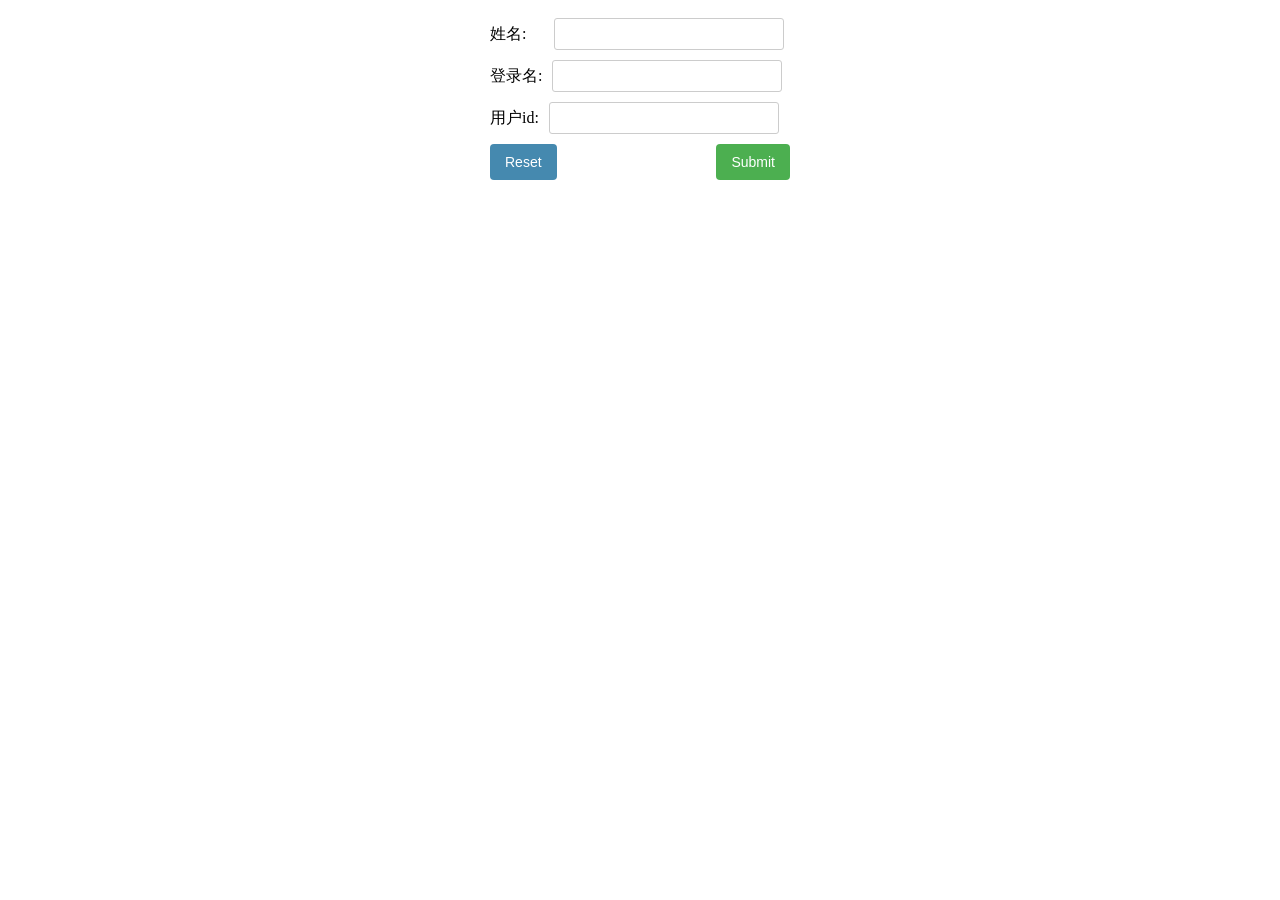
<file: bmDemo/web/addUser.html>
<!DOCTYPE html>
<html lang="en">
<head>
    <meta charset="UTF-8">
    <title>添加用户</title>
    <style>

        #adddiv {
            margin: 0 auto;
            width: 300px;
        }

        input[type=text]{
            outline-style: none ;
            border: 1px solid #ccc;
            border-radius: 3px;
            padding: 6px 14px;
            width: 200px;
            font-size: 16px;
            margin-left: 10px;
            /*font-weight: 700;*/
            /*font-family: "Microsoft soft";*/
        }

        .info{
            padding-top: 10px;
        }

        button[type=submit] {
            background-color: #4CAF50; /* Green */
            border: none;
            color: white;
            padding: 6px 15px;
            text-align: center;
            text-decoration: none;
            display: inline-block;
            font-size: 14px;
            border-radius: 4px;
        }

        button[type=reset] {
            background-color: #4589af; /* Green */
            border: none;
            color: white;
            padding: 6px 15px;
            text-align: center;
            text-decoration: none;
            display: inline-block;
            font-size: 14px;
            border-radius: 4px;
        }

        input[type=submit] {
            background-color: #4CAF50; /* Green */
            border: none;
            color: white;
            padding: 10px 15px;
            text-align: center;
            text-decoration: none;
            display: inline-block;
            font-size: 14px;
            border-radius: 4px;
            margin-top: 10px;
            float: right;
        ;
        }

        input[type=reset] {
            background-color: #4589af; /* Green */
            border: none;
            color: white;
            padding: 10px 15px;
            text-align: center;
            text-decoration: none;
            display: inline-block;
            font-size: 14px;
            border-radius: 4px;
            margin-top: 10px;
        }

        .ts{
            width: 100px;
            display: inline;
        }

        #name{
            margin-left: 28px;
        }

    </style>
</head>
<body>
<div id = "adddiv">
    <form action="addUser.jsp" method="post">
        <div class="info" ><div class="ts">姓名:</div><input type="text" name="name" id="name"><br></div>
        <div class="info"><div class="ts">登录名:</div><input type="text" name="loginname"><br></div>
        <div class="info"><div class="ts">用户id:</div><input type="text" name="userid"><br></div>
        <input type="submit" name="submit">
        <input type="reset" name="reset">
    </form>
</div>

</body>
</html>
</file>
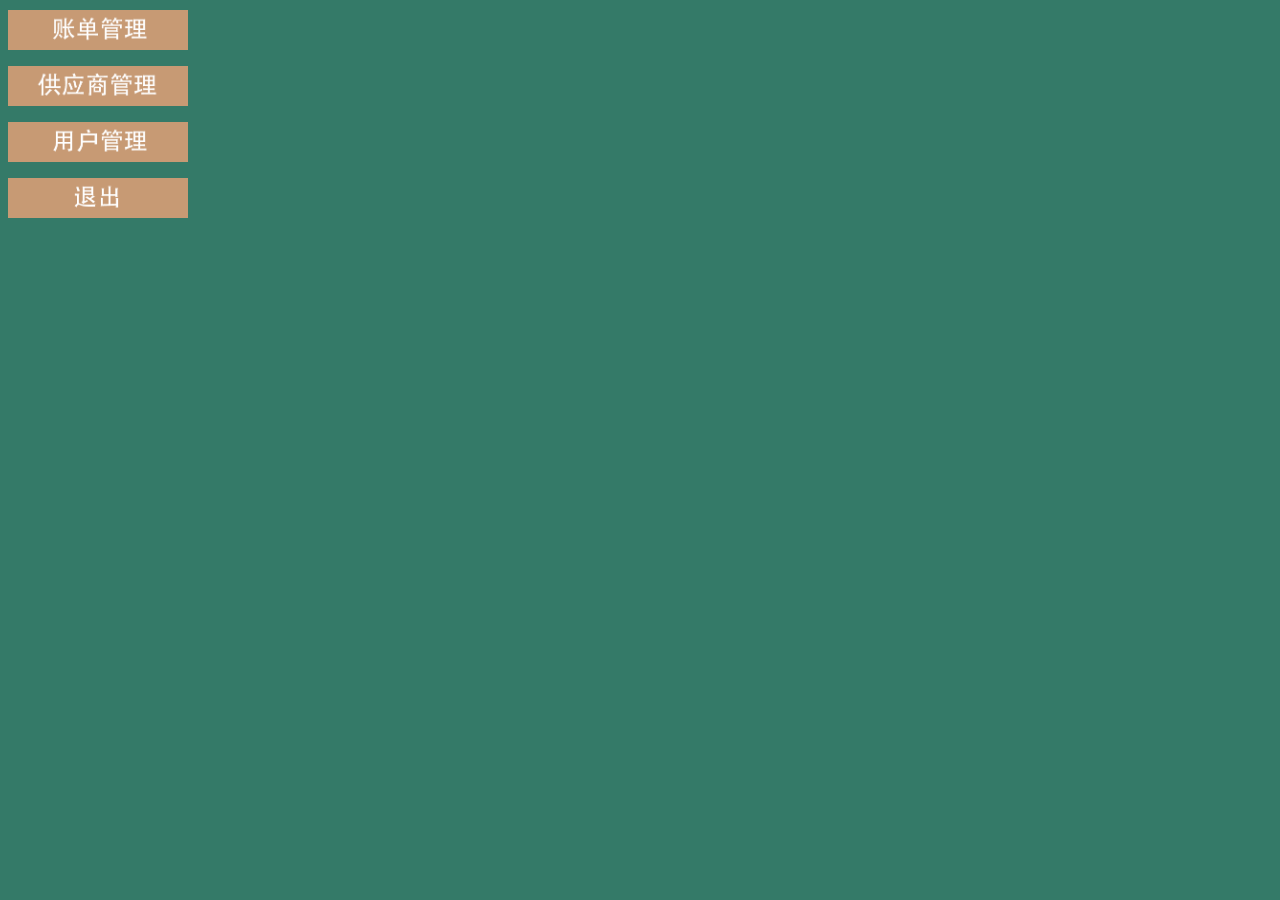
<file: bmDemo/web/left.html>
<!DOCTYPE html>
<html lang="zh">
<meta http-equiv="Content-Type" content="text/html; charset=utf-8" />
<title></title>
<link type="text/css" rel="stylesheet" href="css/style.css" />
<style>
    body{
        background: #347a68;
    }
</style>
</head>
<body class="frame-bd">
<ul class="left-menu">
    <li><a href="bill.html" target="mainFrame"><img src="images/btn_bill.png" width="180px" height="40px" /></a></li>
    <li><a href="supplier.html" target="mainFrame"><img src="images/btn_supplier.png" width="180px" height="40px"/></a></li>
    <li><a href="users.html" target="mainFrame"><img src="images/btn_users.png" width="180px" height="40px" /></a></li>
    <li><a href="#" onClick="javaScript:alert('这里实现退出操作！')"><img src="images/btn_exit.png" width="180px" height="40px" /></a></li>
</ul>
</body>
</html>
</file>
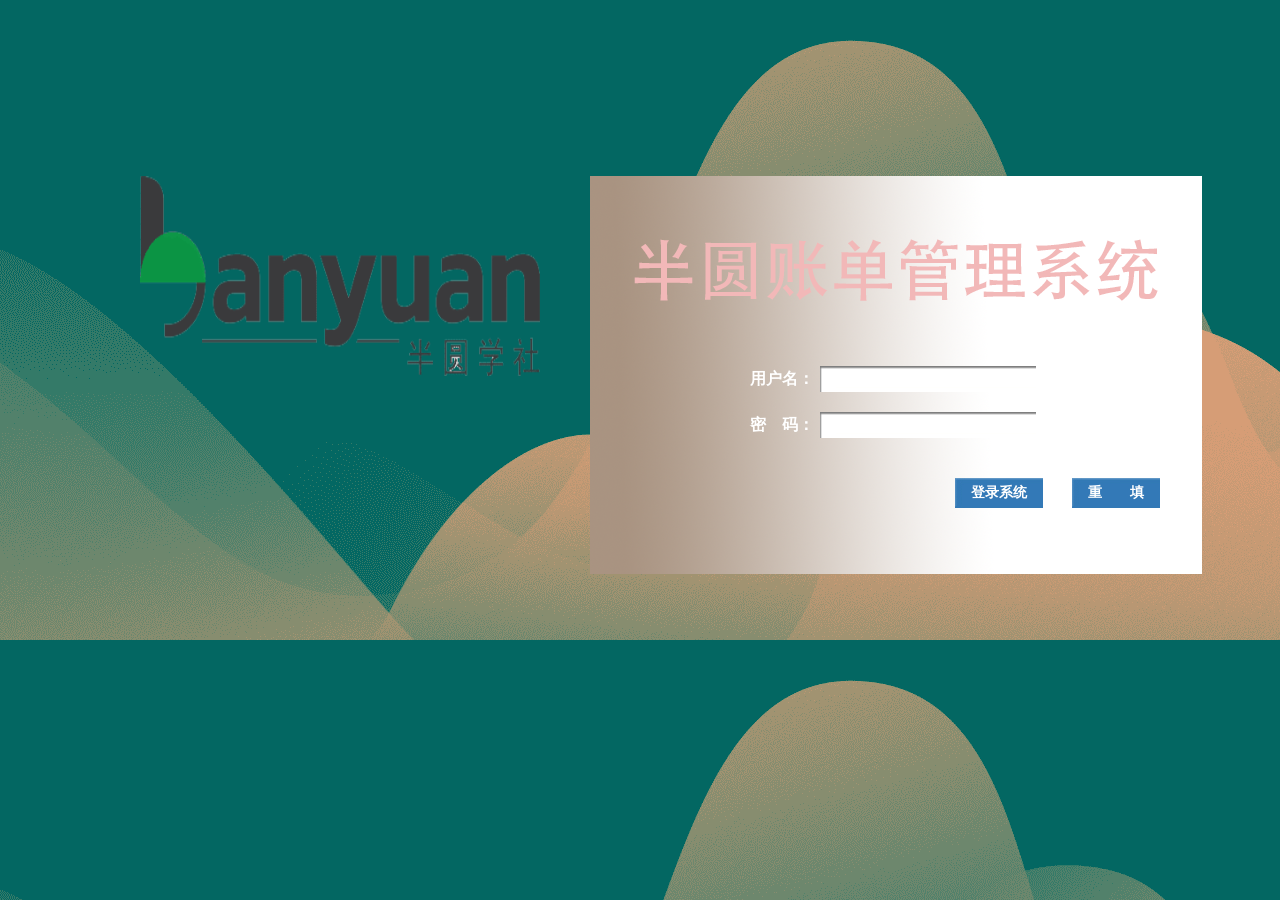
<file: bmDemo/web/login.html>
<!DOCTYPE html>
<head>
    <meta http-equiv="Content-Type" content="text/html; charset=utf-8"/>
    <title>系统登录 - 半圆账单管理系统</title>
    <link type="text/css" rel="stylesheet" href="css/style.css"/>
</head>
<body class="blue-style">
<div id="login">
    <div class="icon"></div>
    <div class="login-box">
        <form method="post" action="login">
            <dl>
                <dt>用户名：</dt>
                <dd><input type="text" name="userName" class="input-text"/></dd>
                <dt>密　码：</dt>
                <dd><input type="password" name="passWord" class="input-text"/></dd>
            </dl>
            <div class="buttons">
                <input type="submit" name="submit" value="登录系统" class="input-button"/>
                <input type="reset" name="reset" value="重　　填" class="input-button"/>
            </div>
        </form>
    </div>
</div>
</body>
</html>
</file>
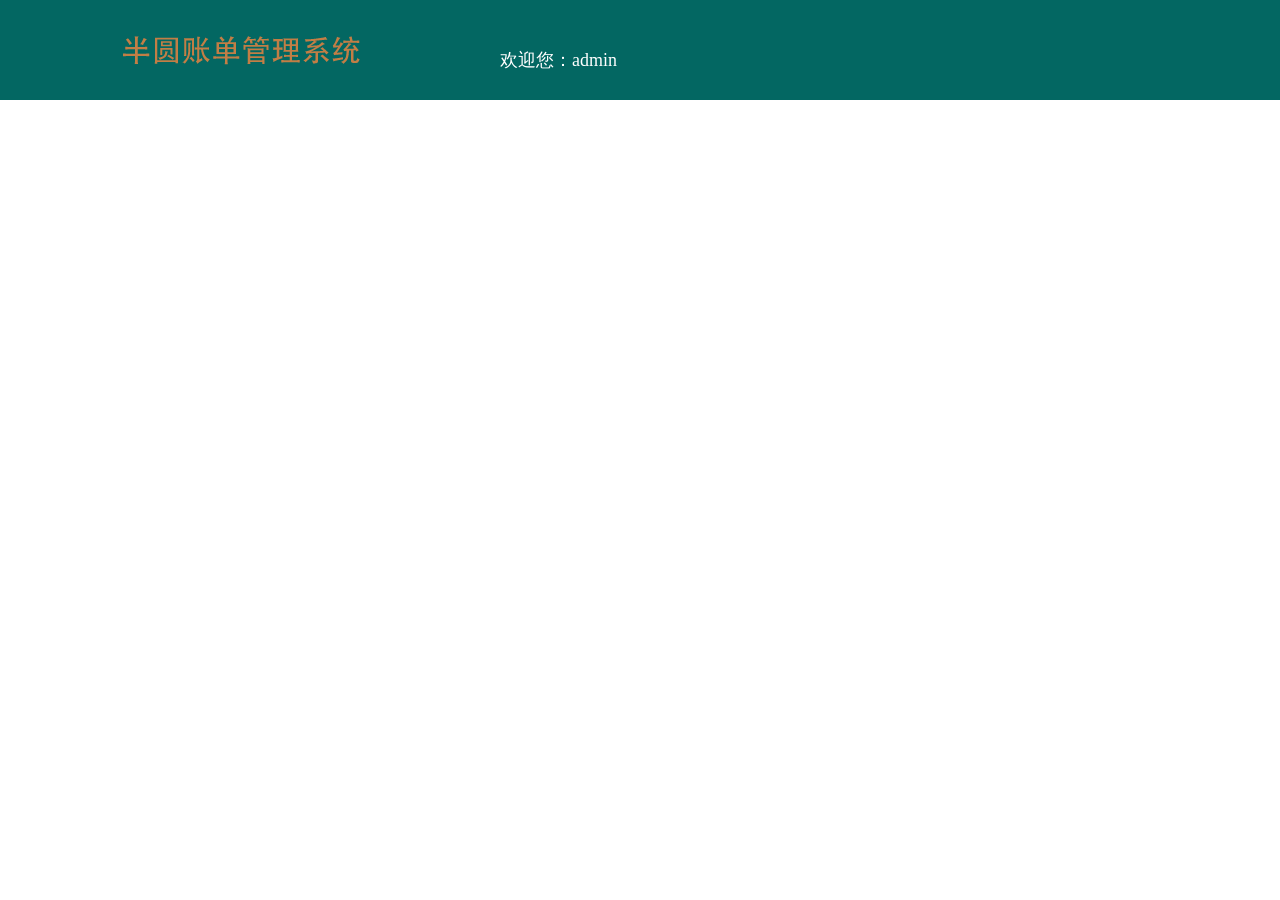
<file: bmDemo/web/top.html>
<!DOCTYPE html>
<html>
<head>
    <meta http-equiv="Content-Type" content="text/html; charset=utf-8" />
    <title></title>
    <link type="text/css" rel="stylesheet" href="css/style.css" />
</head>
<body>
<div id="header">
    <div class="title"></div>
    <div class="welcome">欢迎您：admin</div>
</div>
</body>
</html>
</file>
<file: bmDemo/web/css/style.css>
body { font:12px/20px 宋体; background:#fff; }
body,ul,li,p,form,dl,dt,dd,input { margin:0; padding:0; }
ul { list-style:none; }
img { border:0; }
table { border-collapse:collapse; }

.clearfix:after { content:"."; display:block; visibility:hidden; height:0; overflow:hidden; clear:both; }
.clearfix { _zoom:1; }
.input-text {
	border:0;
	padding:4px 8px;
	font-size:16px;
	background:url(../images/input_bg.png) no-repeat;
}
.input-button {
	border:0;
	font-size:14px;
	font-weight:bold;
	padding:6px 16px;
	background:url(../images/button_bg.png) no-repeat;
	color:#fff;
	overflow:visible;
}

/* Login */
.blue-style { background:#3379b7 url(../images/login.png) left top repeat ; }
#login { width:1000px; margin:0 auto; padding-top:176px; }
#login .icon { float:left; background:url(../images/login_icon.png) no-repeat; width:480px; height:390px;background-size:400px 200px; }
#login .login-box { margin-left:450px; _margin-left:319px; background:url(../images/login_box.png); width:612px; height:398px; }
#login .login-box form { padding-top:180px; margin-left:160px; width:410px; }
#login .login-box form dl dt { float:left; width:70px; line-height:46px; height:46px; font-size:16px; font-weight:bold; color:#fff; }
#login .login-box form dl dd { margin-left:70px; height:46px; }
#login .login-box form dl dd input { margin:10px 0; width:200px; }
#login .login-box .buttons { text-align:right; margin-top:30px; }
#login .login-box .buttons input { margin-left:26px; }

/* Frame */
/*.frame-bd { background:url(../images/frame_bg.gif) right top repeat-y; }*/

/* Left */
.left-menu { list-style:none; margin:0 8px; }
.left-menu li { margin:10px 0; }

/* Top */
#header { background:url(../images/header_bg.png); height:100px; }
#header .title { background:url(../images/title.png); width:383px; height:46px; float:left; margin:25px 50px; }
#header .welcome { margin-left:500px; padding-top:50px; font-size:18px; color:#fff; }

.menu { background:url(../images/menu_bg.png); line-height:40px; height:40px; font-size:16px; color:#fff; padding:0 20px; }
.menu input { margin:5px 0; vertical-align:middle; }
.menu .button {
	border:0;
	font-size:14px;
	font-weight:bold;
	padding:4px 16px;
	background:#92d1f4;
	color:#fff;
	overflow:visible;
}

.main { width:800px; padding:0 10px; }

.optitle { padding:10px 0; border-bottom:2px solid #666666; }
.optitle .title { line-height:30px; font-size:24px; font-weight:bold; color:#666666; }
.optitle em { float:right; }
.content { width:780px; padding:10px; margin:10px 0; background: #f4c651; }
.content table { width:100%; background:#fff; }
.content table td { padding:2px 4px; }
.content table.list td { border:1px solid #666; text-align:center; }
.content table.box { border:1px solid #666; }
.content table.box td { font-size:16px; padding:10px 0; }
.content table.box td input.text { border:1px solid #7f9db9; padding:2px 5px; width:250px; }
.content table.box td textarea { border:1px solid #7f9db9; padding:2px 5px; width:350px; height:80px; }
.content table.box td.field { text-align:right; width:120px; }
.main .buttons { text-align:center; }
.main .buttons input { margin:0 10px; }
</file>
